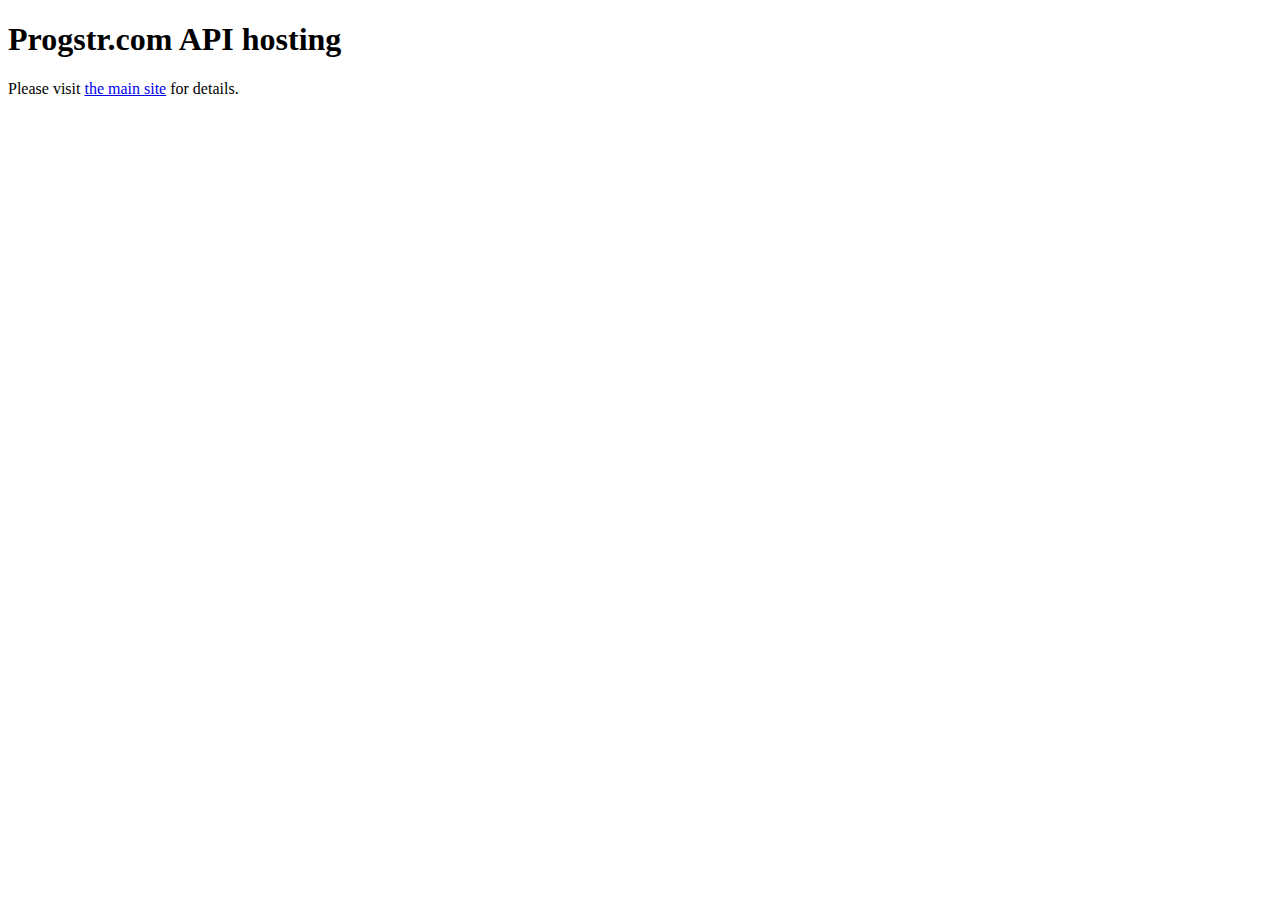
<file: src/main/index.html>
<!DOCTYPE HTML>
<html>
  <head>
    <meta http-equiv="content-type" content="text/html; charset=utf-8">
    <meta http-equiv="refresh" content="1;url=http://progstr.com"> 
    <title>Progstr.com API hosting</title>
  </head>
<body>
    <h1>Progstr.com API hosting</h1>
    Please visit <a href="http://progstr.com">the main site</a> for details.
</body>
</html>
</file>
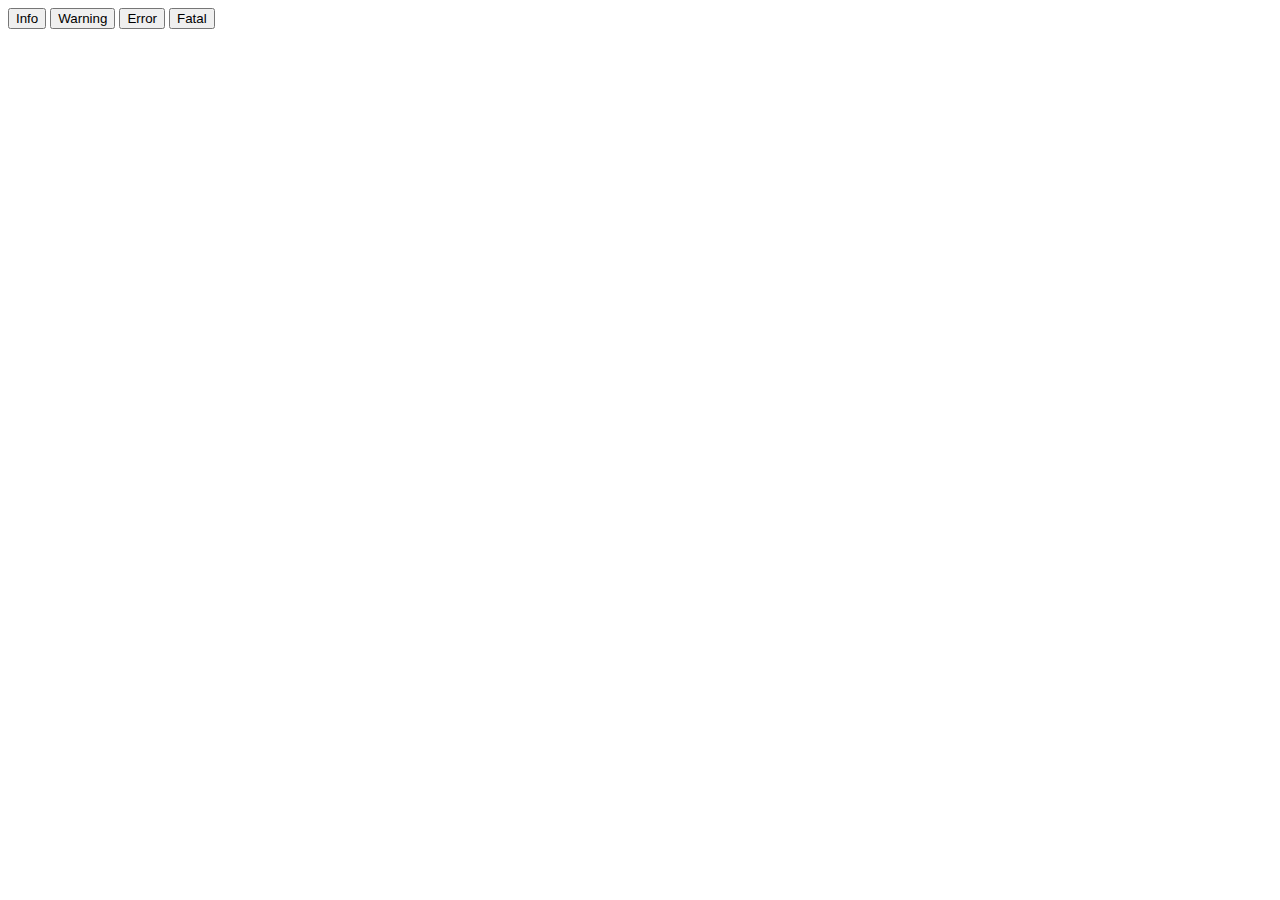
<file: src/test/js/example.html>
<!DOCTYPE html>
<html>
  <head>
    <!-- tests -->
    <script type="text/javascript" src="http://ajax.progstr.com/progstr-js/1.0.0/progstr.js"></script>
    <script type="text/javascript">
      Progstr.apiToken = "DEMO"
      var logger = Progstr.logger("js.demo.source")
    </script>
  </head>
  <body>
    <button onclick="logger.info('Info log')">Info</button>
    <button onclick="logger.warning('Warning log')">Warning</button>
    <button onclick="logger.error('Error log')">Error</button>
    <button onclick="logger.fatal('Fatal log')">Fatal</button>
  </body>
</html>
</file>
